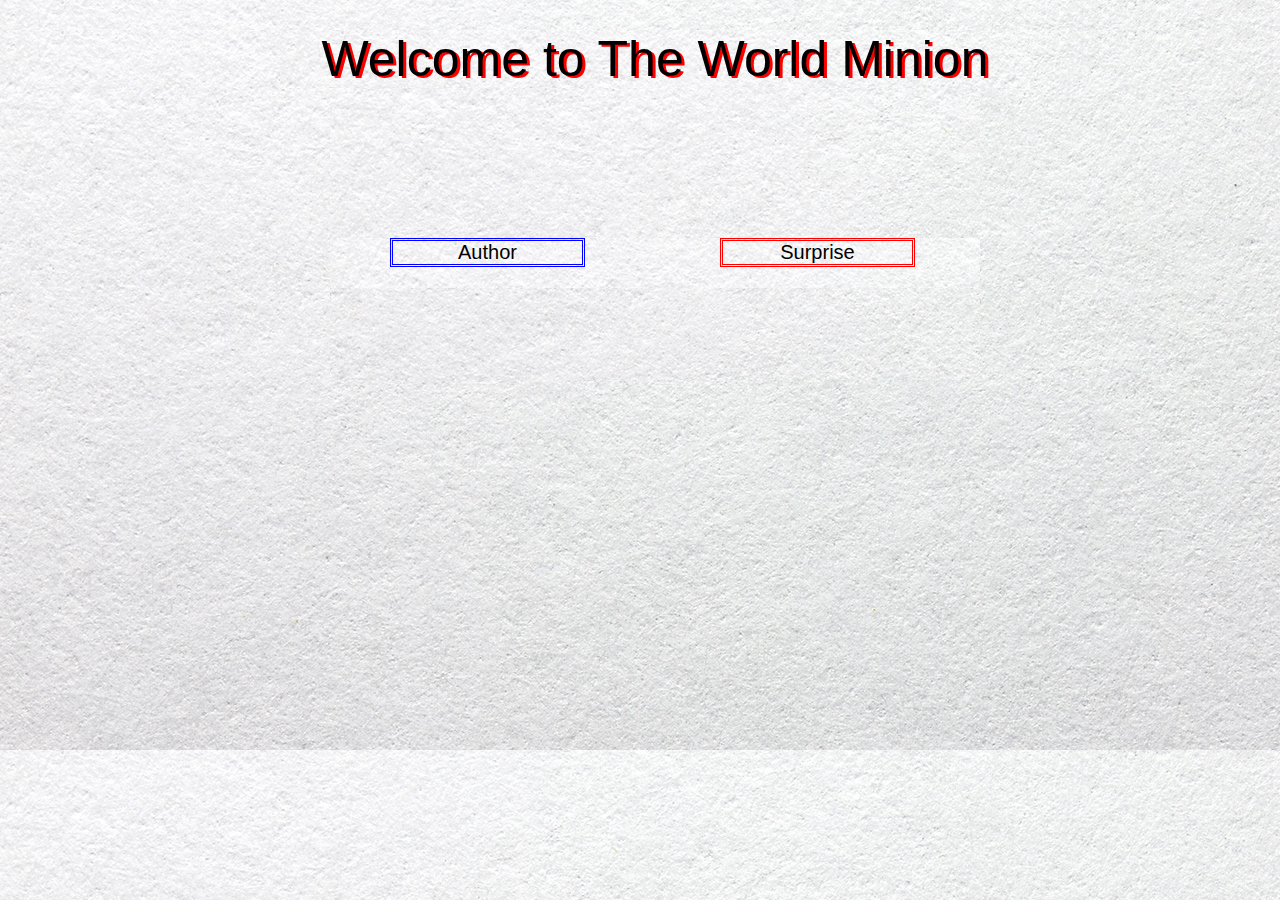
<file: index.html>
<!DOCTYPE html>
<html>
<head>
	<meta charset="utf-8">
	<meta http-equiv="X-UA-Compatible" content="IE=edge">
	<title>CủChuối</title>
	<link rel="stylesheet" href="./style.css">
<body>
	<div class="container">
		<p class="text">Welcome to The World Minion</p>
		<div class="parent">
			<div class="btn1">
				<a href="https://www.facebook.com/profile.php?id=100006089296632" class="author">Author</a>
			</div>
			<div class="btn2">
				<a href="container/surprise.html" class="video">Surprise</a>
			</div>
		</div>
		<div class="i im"></div>
	</div>
</body>
</html>
</file>
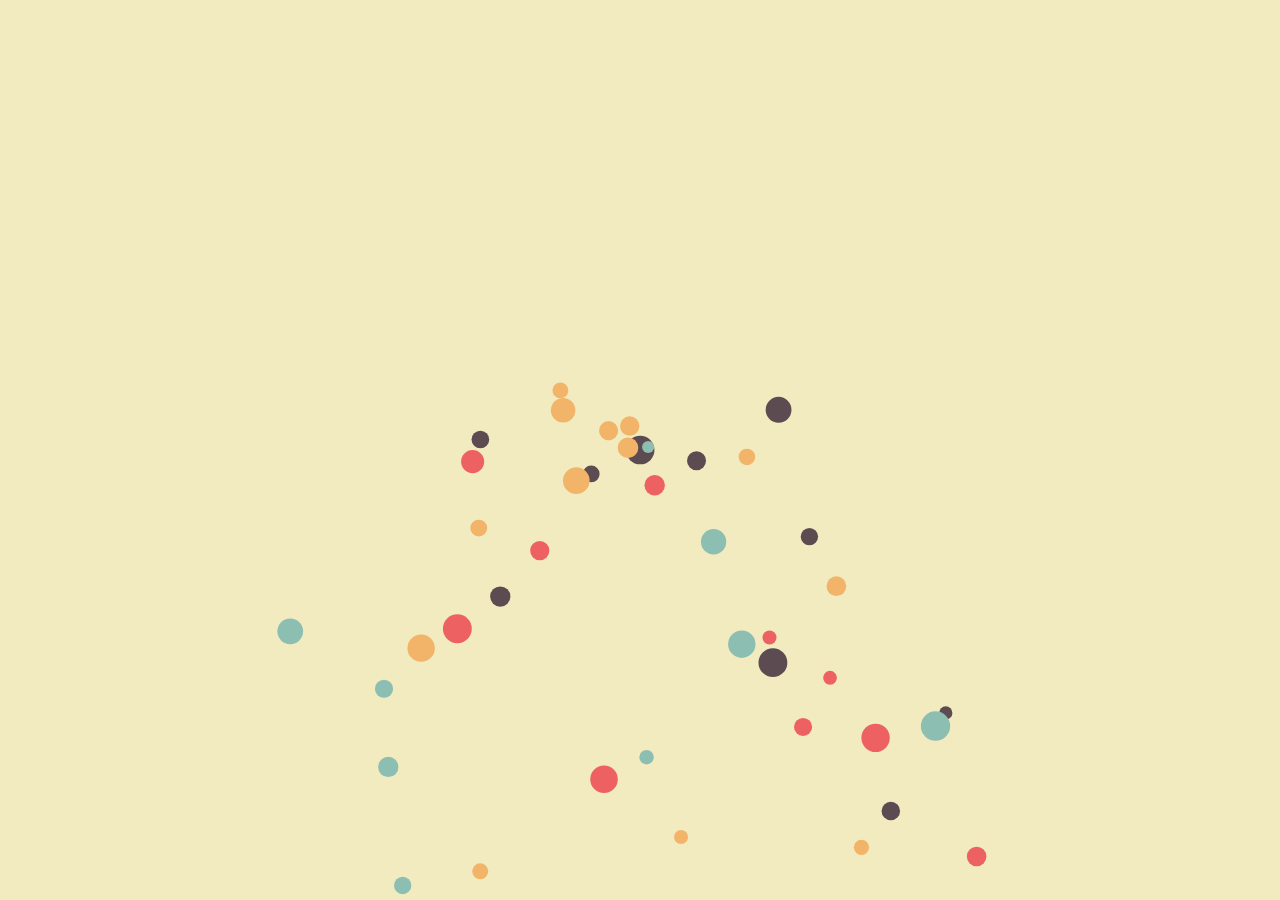
<file: container/surprise.html>
<!DOCTYPE html>
<html>
<head>
	<title>Suprise</title>
	<link rel="stylesheet" type="text/css" href="styleS.css">
	<script src="text.js" type="text/javascript" charset="utf-8" async defer></script>
</head>
<body>
	<canvas id="canvas"></canvas>
</body>
</html>
</file>
<file: style.css>
*{
  padding: 0;
  margin: 0;
  font-family: sans-serif;
  background-image: url("container/Convention2016_slide___Source.jpg");
}

.text {
  font-size: 50px;
  text-align: center;
  margin-top: 30px;
  width: 750px; 
  margin-left: -50px;
  text-shadow: 3px 2px red;
}

.container {
  width: 650px;
  height: 350px;
  margin-left: 330px;

}

.i {
  background-repeat: no-repeat;
  width: 650px;
  height: 350px;
  margin-top: 50px;

}

.im {
  background-image: url("https://www.pngarts.com/files/3/Crazy-Minions-PNG-Download-Image.png");
}

.author {
  display: block;
  color: black;
  font-size: 20px;
  text-decoration: none;  
  transition: 2s;
  border: 3px double blue;
}

.parent{
  width: 650px;
  height: 50px;
  margin-top: 150px;

}

.video {
  display: block;
  color: black;
  font-size: 20px;
  text-decoration: none;  
  transition: 2s;
  border: 3px double red;
}

.btn1 {
  width: 195px;
  margin-left: 60px;
  text-align: center;
}

.author:hover {
  width: 325px;
  height: 50px;
  font-size: 50px;
  transform: translateX(-60px) rotate(360deg);
}

.btn2 {
  width: 195px;
  text-align: center;
  transform: translate(200%,-100%);
}

.video:hover {
  width: 325px;
  height: 50px;
  font-size: 50px;
  transform: translate(-70px,27px) rotate(-360deg);
}
</file>
<file: container/styleS.css>
body {
	overflow: hidden;	
}

canvas {
	left: 0;
	position: absolute;
	top: 0;
}

p {
	background: rgba(0, 0, 0, 0.5);
	color: #fff;
	left: 0;
	font-family: sans-serif;
	font-size: 14px;
	line-height: 1.5;
	margin: 0;
	padding: 20px 30px;
	position: absolute;
	top: 0;
}
</file>
